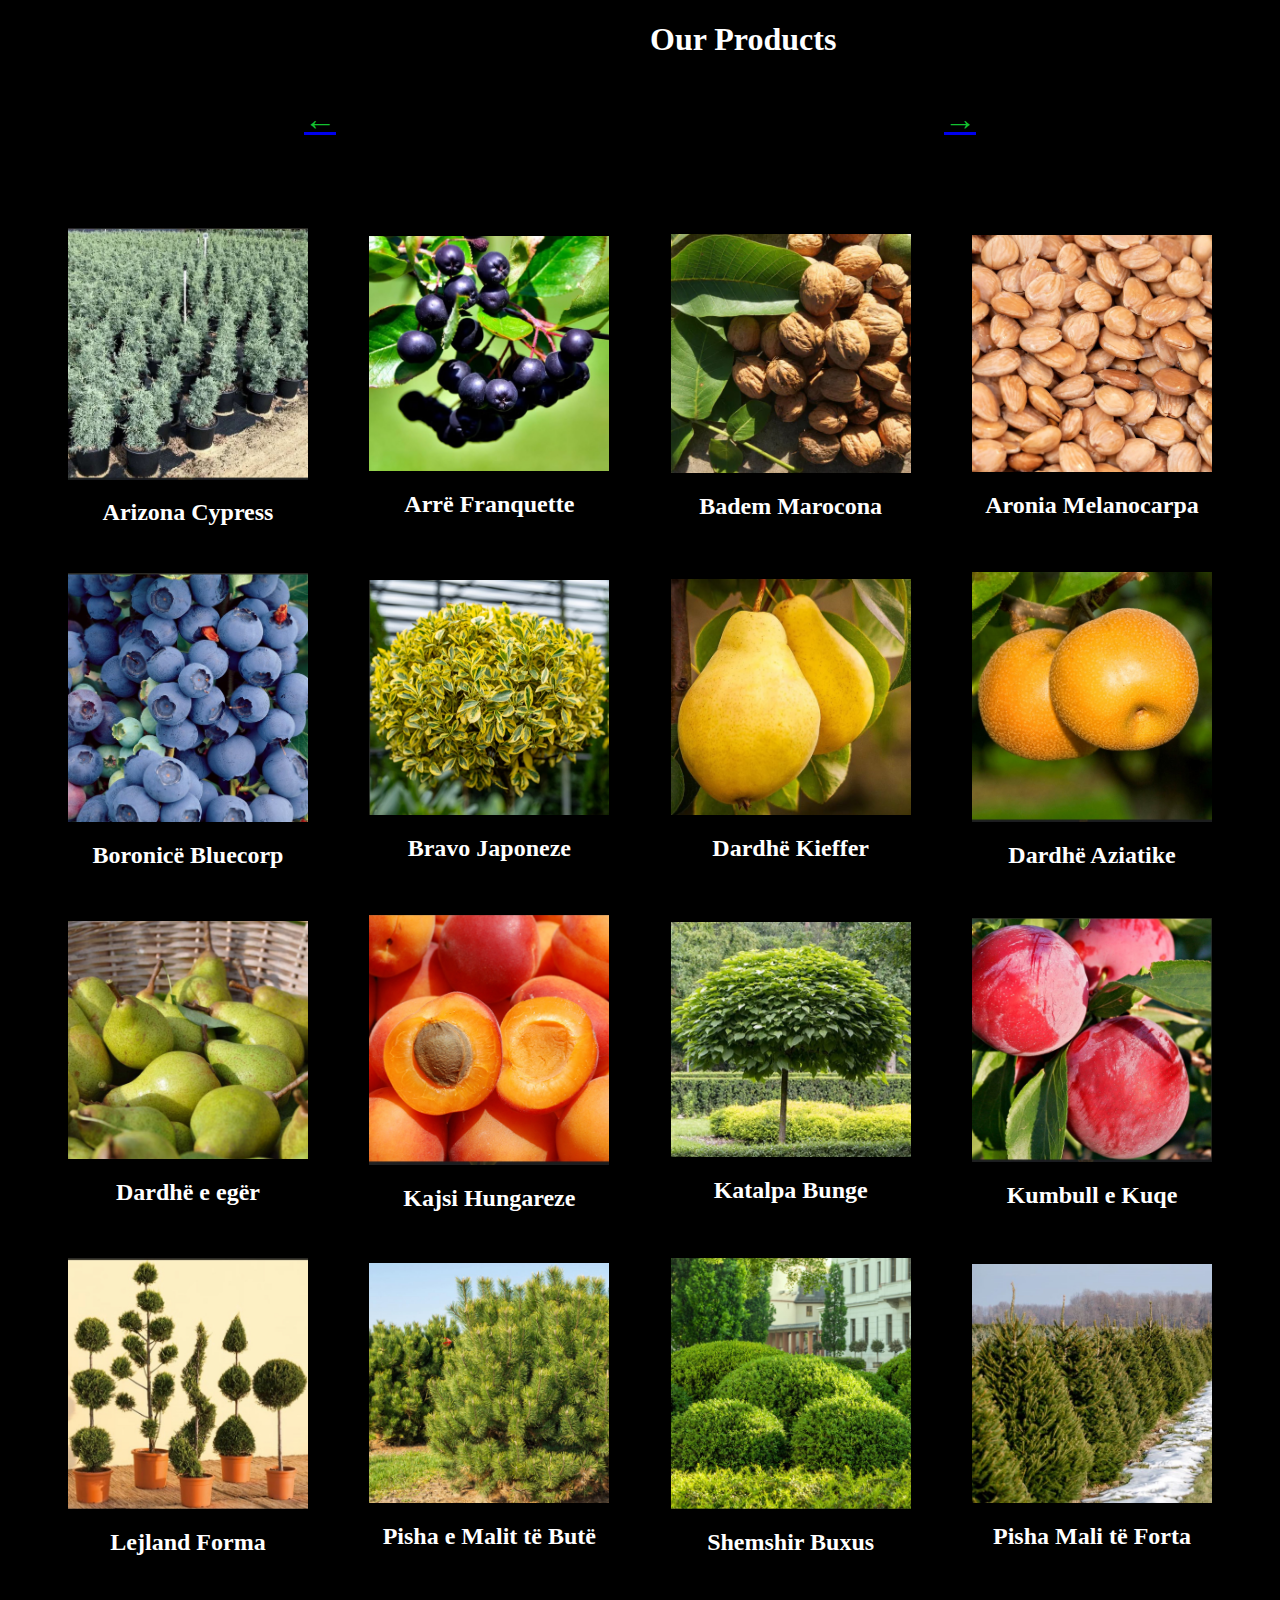
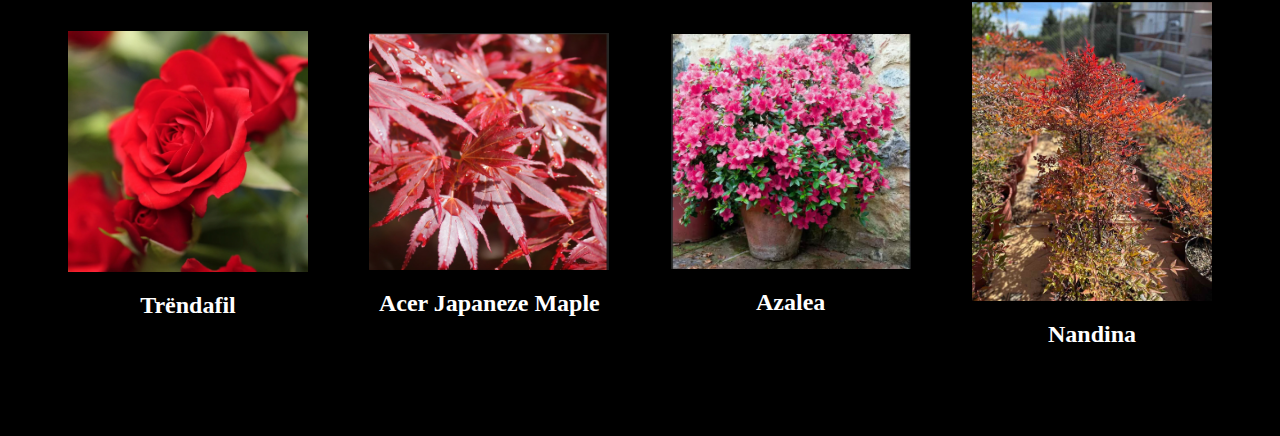
<file: products.html>
<!DOCTYPE html>
<html lang="en">
<head>
    <meta charset="UTF-8">
    <meta name="viewport" content="width=device-width, initial-scale=1.0">
    <title>Document</title>
    <link rel="stylesheet" href="style.css">
    <style>
       
    </style>
</head>
<body>
    <h1 class="text">Our Products</h1>

    <div class="arrows">
    <a href="index.html"><h1 title="Home" class="nextBtn">←</h1></a>
    <a href="services.html"><h1 title="Services" class="nextBtn">→</h1></a>
   
</div>

    <div class="allProducts">

   
    <div class="ourProducts">
        <img class="greens" src="images/images/arizona.jpg" alt="">
        <h2>Arizona Cypress</h2>
    </div>
    <div class="ourProducts">
        <img class="greens" src="images/images/aronia.jpg" alt="">
        <h2>Arrë Franquette</h2>
    </div>
    <div class="ourProducts">
        <img  class="greens" src="images/images/arr.jpg" alt="">
        <h2>Badem Marocona</h2>
    </div>
    <div class="ourProducts">
        <img class="greens" src="images/images/bademm.jpg" alt="">
        <h2>Aronia Melanocarpa</h2>
    </div>
    <div class="ourProducts">
        <img class="greens" src="images/images/boronica.jpg" alt="">
        <h2> Boronicë Bluecorp</h2>
    </div>
    <div class="ourProducts">
        <img class="greens" src="images/images/bravojaponeze.jpg" alt="">
        <h2>Bravo Japoneze</h2>
    </div>
    <div class="ourProducts">
        <img class="greens" src="images/images/dardh1.jpg" alt="">
        <h2>Dardhë Kieffer</h2>
    </div>
   
    <div class="ourProducts">
        <img class="greens" src="images/images/dardhazi.jpg" alt="">
        <h2>Dardhë Aziatike</h2>
    </div>
    <div class="ourProducts">
        <img class="greens" src="images/images/dardheger.jpg" alt="">
        <h2>Dardhë e egër</h2>
    </div>
    <div class="ourProducts">
        <img class="greens" src="images/images/kajsi.jpg" alt="">
        <h2>Kajsi Hungareze</h2>
    </div>
    <div class="ourProducts">
        <img class="greens" src="images/images/katalbabu.jpg" alt="">
        <h2>Katalpa Bunge</h2>
    </div>
    <div class="ourProducts">
        <img class="greens" src="images/images/kumbullkuq.jpg" alt="">
        <h2>Kumbull e Kuqe</h2>
    </div>
    <div class="ourProducts">
        <img class="greens" src="images/images/lejlanforma.jpg" alt="">
        <h2>Lejland Forma</h2>
    </div>
    <div class="ourProducts">
        <img class="greens" src="images/images/pishebut.jpg" alt="">
        <h2>Pisha e Malit të Butë</h2>
    </div>
    <div class="ourProducts">
        <img class="greens" src="images/images/shemshirbuksuz.jpg" alt="">
        <h2>Shemshir Buxus</h2>
    </div>
    <div class="ourProducts">
        <img class="greens" src="images/images/shemshirmalifor.jpg" alt="">
        <h2>Pisha Mali të Forta</h2>
    </div>
    <div class="ourProducts">
        <img class="greens" src="images/images/trendafil.jpg" alt="">
        <h2>Trëndafil</h2>
    </div>
    <div class="ourProducts">
        <img class="greens" src="images/images/viber_image_2024-12-07_21-01-14-756.jpg" alt="">
        <h2>Acer Japaneze Maple</h2>
    </div>
    <div class="ourProducts">
        <img class="greens" src="images/images/viber_image_2024-12-07_21-01-37-951.jpg" alt="">
        <h2>Azalea</h2>
    </div>
    <div class="ourProducts">
        <img class="greens" src="images/images/viber_image_2024-12-07_21-01-50-004.jpg" alt="">
        <h2>Nandina</h2>
    </div>
</div>
</body>
</html>
</file>
<file: style.css>
body {
    margin: 0;
background-color:black ;

}

.up {
    background-color: black;
    display: flex;
    justify-content: space-between;
    padding-right: 20px;
}

.content {
    color: white;
    display: flex;
    padding: 1rem;
    align-items: center;
    justify-content: center;
    text-decoration: none;

}

.search {
    background-color: transparent;
    width: 25rem;
    height: 3rem;
    border: 3px solid rgb(255, 255, 255);
    border-radius: 10px;
    color: white;
}

.search:hover {
    background: rgb(0, 255, 29);
    background: linear-gradient(90deg, rgba(0, 255, 29, 1) 21%, rgba(38, 176, 174, 1) 44%, rgba(55, 196, 23, 1) 83%);
    color: rgb(0, 0, 0);
    border: 3px solid rgb(0, 0, 0);
    cursor: pointer;
}

.signUp {
    width: 200px;
    height: 50px;
    position: relative;
    top: 20px;
    background: rgb(0, 255, 29);
    background: linear-gradient(90deg, rgba(0, 255, 29, 1) 21%, rgba(38, 176, 174, 1) 44%, rgba(55, 196, 23, 1) 83%);
    border-radius: 10px;
    color: white;
}

.main {
    display: flex;
    align-items: center;
    justify-content: center;
    position: relative;
    top: 50px;
    background-image: url(https://i.pinimg.com/736x/44/fe/9c/44fe9c042f39281f4545b60e77c7e38e.jpg);
    background-color: rgba(0, 0, 0, 0.734);
    background-blend-mode: color;
    height: 100vh;
    margin: 0;
    background-position: center;
    background-repeat: no-repeat;
    background-size: cover;
}

.products {
    font-size: xx-large;
    text-decoration: none;
    color: white;
}

.products:hover {
    color: green;
}

.allProducts {
    display: flex;
    flex-direction: row;
    align-items: center;
    flex-wrap: wrap;
    justify-content: space-between;
    padding: 55px;
}

.greens {
    width: 15rem;
}

.text {
    position: relative;
    right: -650px;
    color: white;
}

.Text {
   
    color: rgb(19, 193, 48);
}


.ourProducts {
    border: 3px solid black;
    border-radius: 5px;
    margin: 10px;
    display: flex;
    flex-direction: column;
    align-items: center;
    color: white;
}

.ourServices {
    width: 20rem;
    border: 3px solid black;
    border-radius: 10px;
    background-color: rgb(0, 0, 0);
    color: white;
}

.serviceImg{
    width: 320px;
}

.mainServices {
    display: flex;
    justify-content: space-between;
    margin: 100px;
}
.pageImg{
    border-radius: 50px;
    width: 5rem;
}


.serviceBody{
    background-image: url(https://encrypted-tbn0.gstatic.com/images?q=tbn:ANd9GcQlKu3Nc4BSVHpjHVb9vSck-5S8yniEIIMgVA&s);
    background-position: center;
    background-repeat: no-repeat;
    background-size: cover;
    background-color: rgba(0, 0, 0, 0.734);
    background-blend-mode: color;
}

.socialMedia{
    width: 30px;
}

.contactDiv{
    width: 20rem;
    color: white;
    position: relative;
    left: 100px;
    top: 200px;
    border: 2px solid  rgb(19, 193, 48);
    border-radius: 10px;
    padding: 5rem;
}

.contactDiv:hover{
    background-color: black;
}

input{
    color: white;
}
label{
    color: white;
}
.login{
position: relative;
left: 800px;
top: -290px;
display: flex;
flex-direction: column;
border: 2px solid rgb(19, 193, 48);
border-radius: 10px;
width: fit-content;
padding: 3rem;
}

.login:hover{
    background-color: black;
}

.contactBody{
    background-image: url(https://www.shutterstock.com/image-photo/night-beautiful-abstract-blurred-office-600nw-2413676997.jpg);
    background-position: center;
    background-repeat: no-repeat;
    background-size: cover;
    background-color: rgba(0, 0, 0, 0.734);
    background-blend-mode: color;
}

.details{
    display: flex;
    flex-direction: column;
    width: fit-content;
    padding: 2rem;
}

input{
    padding: 1rem;
    width: 350px;
    border-radius: 10px;
    color: black;
}

label{
    color:  rgb(19, 193, 48);
}

#phoneNumber{
    color: rgb(19, 193, 48);
}

.nextBtn{
    color: rgb(19, 193, 48);
    text-decoration: none;
}

.arrows{
    display: flex;
    justify-content: space-around;
}

.Arrows{
    position: relative;
    top: 70px;
}

.error {
    color: red;
    font-size: 0.9em;
    margin-top: 5px;
}

.validation{
    color:rgb(19, 193, 48);
    width: fit-content;
    padding: 1rem;
    position: relative;
    left: 170px;
    background-color: black;
    border: 3px solid rgb(19, 193, 48);
    border-radius: 5px;
}
</file>
